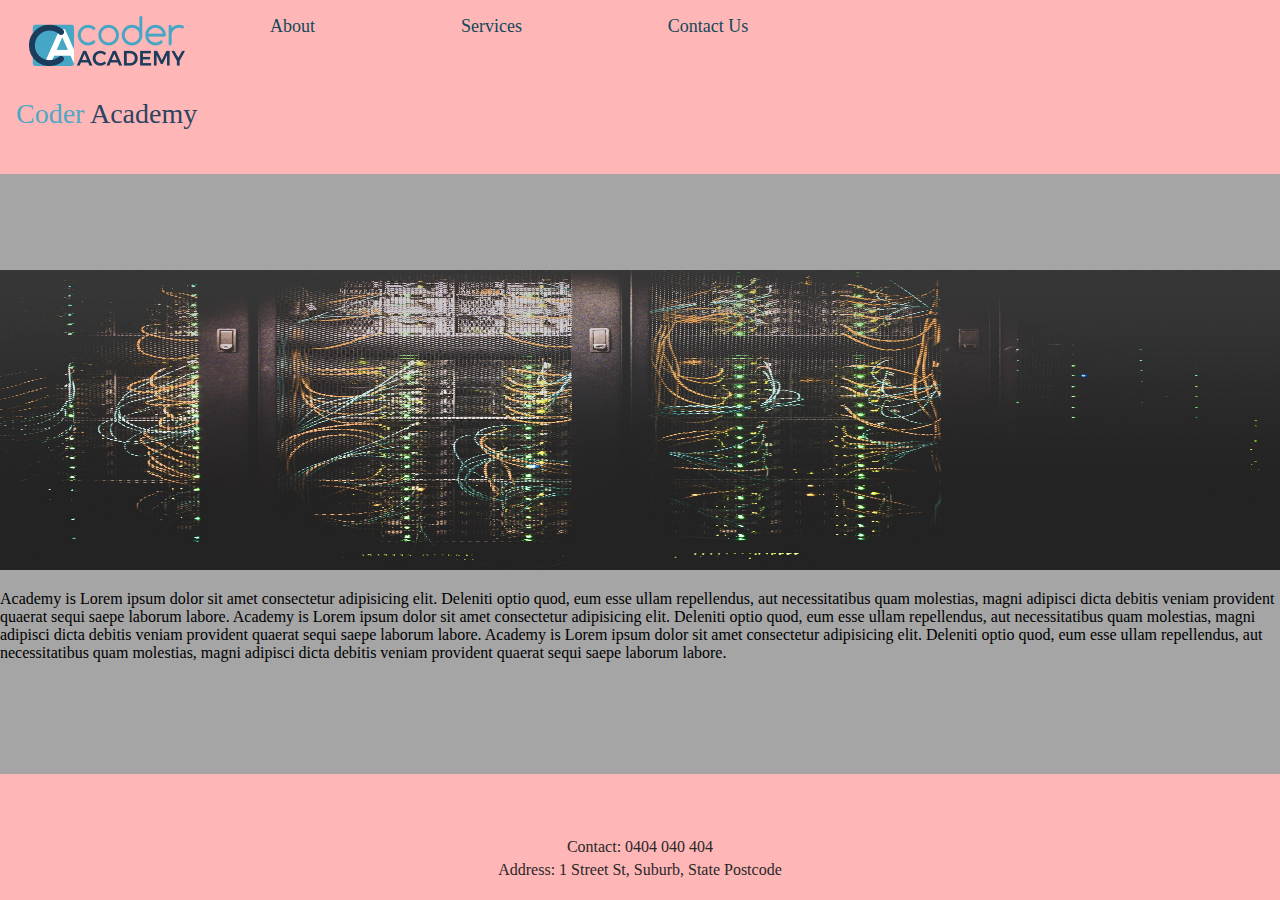
<file: Practice from scratch/index.html>
<!DOCTYPE html>
<html lang="en">
  <head>
    <meta charset="UTF-8" />
    <meta http-equiv="X-UA-Compatible" content="IE=edge" />
    <meta name="viewport" content="width=device-width, initial-scale=1.0" />
    <title>Coder Academy</title>
    <link rel="stylesheet" href="./styles/index.css" />
    <!-- below is the the Font awesome linking method for cdns -->
    <link
      rel="stylesheet"
      href="https://cdnjs.cloudflare.com/ajax/libs/font-awesome/6.3.0/css/all.min.css"
      integrity="sha512-SzlrxWUlpfuzQ+pcUCosxcglQRNAq/DZjVsC0lE40xsADsfeQoEypE+enwcOiGjk/bSuGGKHEyjSoQ1zVisanQ=="
      crossorigin="anonymous"
      referrerpolicy="no-referrer"
    />
  </head>
  <body>
    <header>
      <div class="logo-name">
        <a href="./index.html">
          <img src="./images/Logo.png" alt="Coder Academy logo" />
        </a>
        <p class="name">
          <span class="coder-text">Coder</span>
          <span class="academy-text">Academy</span>
        </p>
      </div>
      <nav class="nav-items">
        <a href="./Pages/about.html">About</a>
        <a href="./Pages/services.html">Services</a>
        <a href="./Pages/contact.html">Contact Us</a>
      </nav>
    </header>
    <main>
      <section>
        <div class="jumbotron">
          <img src="./images/jumbotron.jpg" />
        </div>
        <div class="details">
          <p>
            Academy is Lorem ipsum dolor sit amet consectetur adipisicing elit.
            Deleniti optio quod, eum esse ullam repellendus, aut necessitatibus
            quam molestias, magni adipisci dicta debitis veniam provident
            quaerat sequi saepe laborum labore.           Academy is Lorem ipsum dolor sit amet consectetur adipisicing elit.
            Deleniti optio quod, eum esse ullam repellendus, aut necessitatibus
            quam molestias, magni adipisci dicta debitis veniam provident
            quaerat sequi saepe laborum labore.           Academy is Lorem ipsum dolor sit amet consectetur adipisicing elit.
            Deleniti optio quod, eum esse ullam repellendus, aut necessitatibus
            quam molestias, magni adipisci dicta debitis veniam provident
            quaerat sequi saepe laborum labore.
          </p>
        </div>
      </section>
    </main>
    <footer>
      <div class="social-media">
        <div class="social-media">
          <a href="">
            <i class="fa-brands fa-github"></i>
          </a>
          <a href="">
            <i class="fa-brands fa-linkedin"></i>
          </a>
          <a href="">
            <i class="fa-brands fa-instagram"></i>
          </a>
        </div>
      </div>
      <div class="info">
        <p>Contact: 0404 040 404</p>
        <p>Address: 1 Street St, Suburb, State Postcode</p>
      </div>
    </footer>
  </body>
</html>
</file>
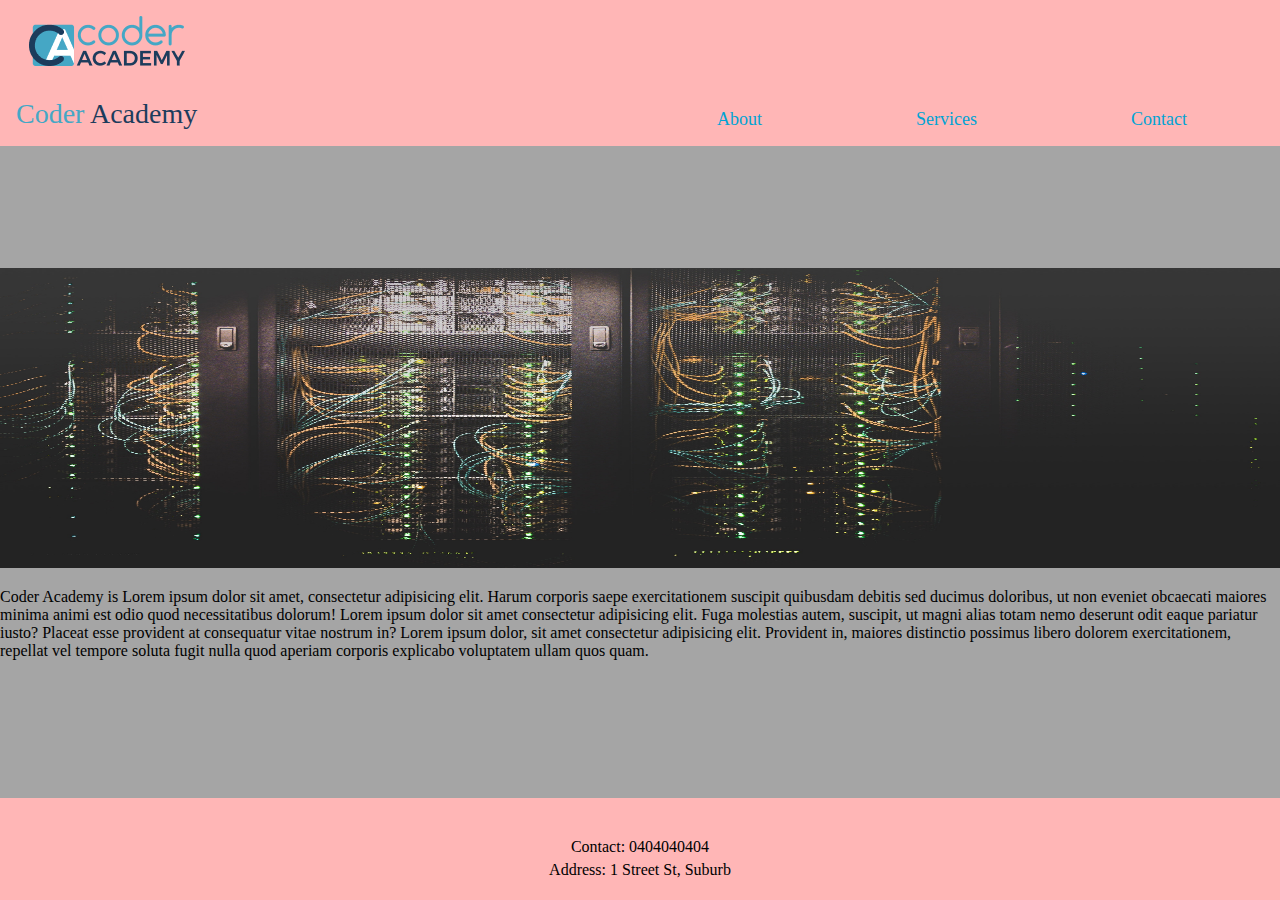
<file: T1W2D3-company-main/index.html>
<!DOCTYPE html>
<html lang="en">
    <head>
        <meta charset="UTF-8" />
        <meta http-equiv="X-UA-Compatible" content="IE=edge" />
        <meta name="viewport" content="width=device-width, initial-scale=1.0" />
        <title>Coder Academy</title>
        <link rel="stylesheet" href="./styles/index.css" />
        <link rel="stylesheet" href="./styles/pages/home.css" />

        <!-- Font Awesome -->
        <link
            rel="stylesheet"
            href="https://cdnjs.cloudflare.com/ajax/libs/font-awesome/6.3.0/css/all.min.css"
            integrity="sha512-SzlrxWUlpfuzQ+pcUCosxcglQRNAq/DZjVsC0lE40xsADsfeQoEypE+enwcOiGjk/bSuGGKHEyjSoQ1zVisanQ=="
            crossorigin="anonymous"
            referrerpolicy="no-referrer"
        />
    </head>
    <body>
        <header>
            <div class="logo-name">
                <a href="./index.html">
                    <img src="./images/logo.png" alt="Coder Academy Logo" />
                </a>
                <p class="name">
                    <span class="coder-text">Coder</span>
                    <span class="academy-text">Academy</span>
                </p>
            </div>
            <nav class="nav-items">
                <a href="./pages/about.html">About</a>
                <a href="./pages/services.html">Services</a>
                <a href="./pages/contact.html">Contact</a>
            </nav>
        </header>
        <main>
            <section>
                <div class="jumbotron">
                    <img src="./images/jumbotron.jpg" />
                </div>
                <div class="details">
                    <p>
                        Coder Academy is Lorem ipsum dolor sit amet, consectetur
                        adipisicing elit. Harum corporis saepe exercitationem
                        suscipit quibusdam debitis sed ducimus doloribus, ut non
                        eveniet obcaecati maiores minima animi est odio quod
                        necessitatibus dolorum! Lorem ipsum dolor sit amet
                        consectetur adipisicing elit. Fuga molestias autem,
                        suscipit, ut magni alias totam nemo deserunt odit eaque
                        pariatur iusto? Placeat esse provident at consequatur
                        vitae nostrum in? Lorem ipsum dolor, sit amet
                        consectetur adipisicing elit. Provident in, maiores
                        distinctio possimus libero dolorem exercitationem,
                        repellat vel tempore soluta fugit nulla quod aperiam
                        corporis explicabo voluptatem ullam quos quam.
                    </p>
                </div>
            </section>
        </main>
        <footer>
            <div class="social-media">
                <a href="https://www.github.com" target="_blank">
                    <i class="fa-brands fa-github"></i>
                </a>
                <a href="https://www.linkedin.com" target="_blank">
                    <i class="fa-brands fa-linkedin"></i>
                </a>
                <a href="https://www.instagram.com" target="_blank">
                    <i class="fa-brands fa-instagram"></i>
                </a>
            </div>
            <div class="info">
                <p>Contact: 0404040404</p>
                <p>Address: 1 Street St, Suburb</p>
            </div>
        </footer>
    </body>
</html>
</file>
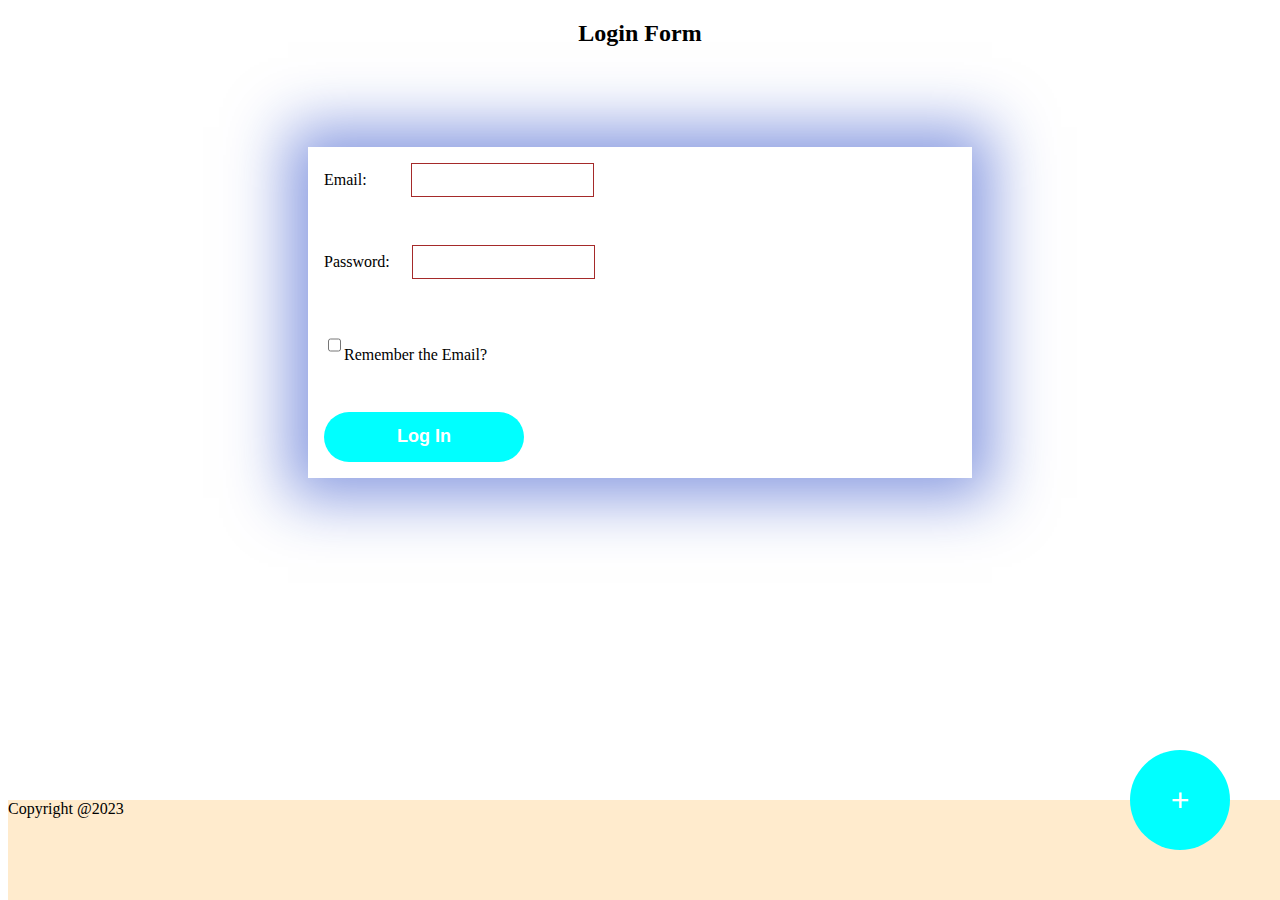
<file: Sample-form/sample-form.html>
<!DOCTYPE html>
<html>

<head>
    <title>Sample Form</title>
    <link rel="stylesheet" href="form.css"
</head>
<body>
    <div id="header">
        <h2>Login Form</h2>
    </div>

    <div id="form">
        <form>
            <div class="form-elements">
                <label>Email:</label>
                <input id="email" class="form-input">
            </div>
            <div class="form-elements">
                <label>Password:</label>
                <input id="password" input class="form-input" input type="password">
            </div>
            <div class="form-elements">
                <input class="form-input" input type="checkbox"
                <label>Remember the Email?</label>
            </div>
            <div>
                <button id="submit">Log In</button>
            </div>
            <div id="chat">
                <button>+</button>
            </div>
        </form>
    </div>

    <div id="footer">
        Copyright @2023
    </div>
</body>
</html>
</file>
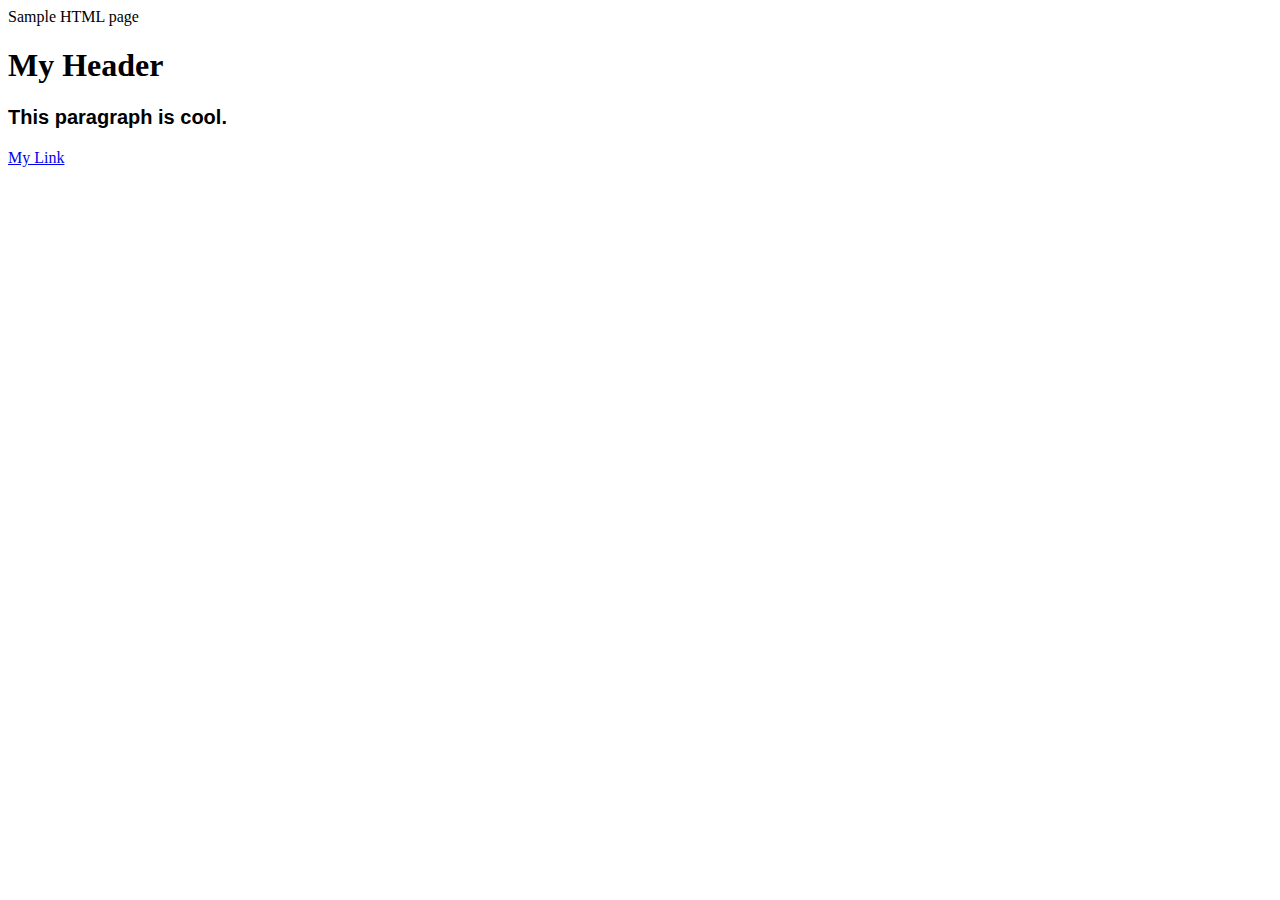
<file: Typography/typography.html>
<!DOCTYPE html>
<html>
    <head>
        <meta charset="utf-8"
        <title>Sample HTML page</title>
       

        <!-- Using the style tag -->    

    </head>

    <body>
<!-- Note: you can size things with "em" (which scales the according to the original size. e.g 2em = 2 times the "standard size") -->

        <style>
            p {
                font-size: 20px;
                font-weight: 700;
                font-family: "Comic Sans MS", cursive, sans-serif;
                /* adding another font after the comma allows the browser to have a backup font if it cannot recognise first font font-family: ; */
            }
            h2 {
                font-size: 3em;
                font-weight: 200;
            }
        </style>

        <h1>My Header</h1>

        <p>
            This paragraph is cool.
        </p>

        <a href="/">My Link</a>

    </body>
</html>
</file>
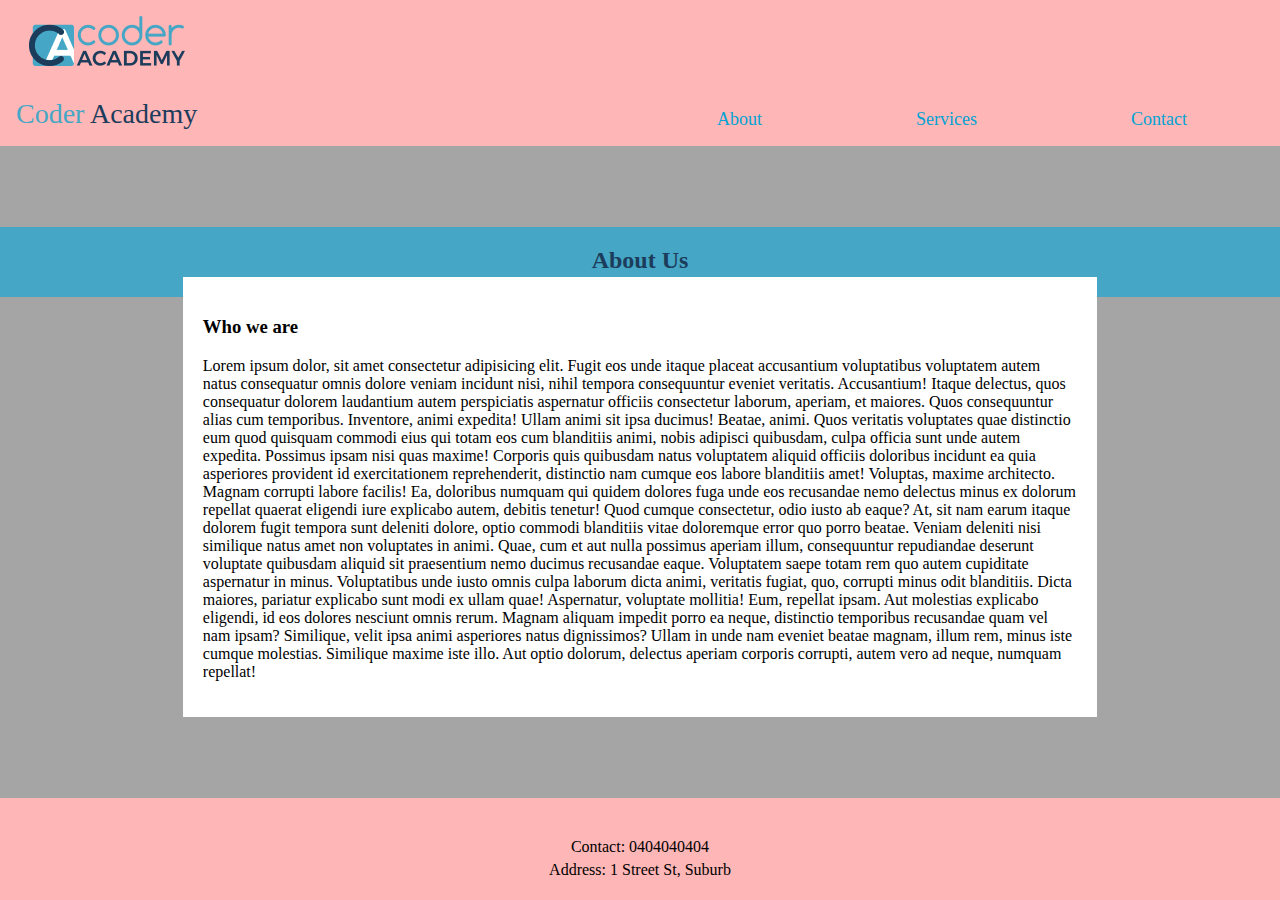
<file: T1W2D3-company-main/pages/about.html>
<!DOCTYPE html>
<html lang="en">
    <head>
        <meta charset="UTF-8" />
        <meta http-equiv="X-UA-Compatible" content="IE=edge" />
        <meta name="viewport" content="width=device-width, initial-scale=1.0" />
        <title>Coder Academy</title>
        <link rel="stylesheet" href="../styles/pages/about.css" />

        <!-- Font Awesome -->
        
        <link
            rel="stylesheet"
            href="https://cdnjs.cloudflare.com/ajax/libs/font-awesome/6.3.0/css/all.min.css"
            integrity="sha512-SzlrxWUlpfuzQ+pcUCosxcglQRNAq/DZjVsC0lE40xsADsfeQoEypE+enwcOiGjk/bSuGGKHEyjSoQ1zVisanQ=="
            crossorigin="anonymous"
            referrerpolicy="no-referrer"
        />
    </head>
    <body>
        <header>
            <div class="logo-name">
                <a href="../index.html">
                    <img src="../images/logo.png" alt="Coder Academy Logo" />
                </a>
                <p class="name">
                    <span class="coder-text">Coder</span>
                    <span class="academy-text">Academy</span>
                </p>
            </div>
            <nav class="nav-items">
                <a href="./about.html">About</a>
                <a href="./services.html">Services</a>
                <a href="./contact.html">Contact</a>
            </nav>
        </header>
        <main>
            <div class="heading">
                <h2>About Us</h2>
            </div>
            
            <div class="description">
                <h3>Who we are</h3>
                <p>
                    Lorem ipsum dolor, sit amet consectetur adipisicing elit. Fugit eos unde itaque placeat accusantium voluptatibus voluptatem autem natus consequatur omnis dolore veniam incidunt nisi, nihil tempora consequuntur eveniet veritatis. Accusantium!
                    Itaque delectus, quos consequatur dolorem laudantium autem perspiciatis aspernatur officiis consectetur laborum, aperiam, et maiores. Quos consequuntur alias cum temporibus. Inventore, animi expedita! Ullam animi sit ipsa ducimus! Beatae, animi.
                    Quos veritatis voluptates quae distinctio eum quod quisquam commodi eius qui totam eos cum blanditiis animi, nobis adipisci quibusdam, culpa officia sunt unde autem expedita. Possimus ipsam nisi quas maxime!
                    Corporis quis quibusdam natus voluptatem aliquid officiis doloribus incidunt ea quia asperiores provident id exercitationem reprehenderit, distinctio nam cumque eos labore blanditiis amet! Voluptas, maxime architecto. Magnam corrupti labore facilis!
                    Ea, doloribus numquam qui quidem dolores fuga unde eos recusandae nemo delectus minus ex dolorum repellat quaerat eligendi iure explicabo autem, debitis tenetur! Quod cumque consectetur, odio iusto ab eaque?
                    At, sit nam earum itaque dolorem fugit tempora sunt deleniti dolore, optio commodi blanditiis vitae doloremque error quo porro beatae. Veniam deleniti nisi similique natus amet non voluptates in animi.
                    Quae, cum et aut nulla possimus aperiam illum, consequuntur repudiandae deserunt voluptate quibusdam aliquid sit praesentium nemo ducimus recusandae eaque. Voluptatem saepe totam rem quo autem cupiditate aspernatur in minus.
                    Voluptatibus unde iusto omnis culpa laborum dicta animi, veritatis fugiat, quo, corrupti minus odit blanditiis. Dicta maiores, pariatur explicabo sunt modi ex ullam quae! Aspernatur, voluptate mollitia! Eum, repellat ipsam.
                    Aut molestias explicabo eligendi, id eos dolores nesciunt omnis rerum. Magnam aliquam impedit porro ea neque, distinctio temporibus recusandae quam vel nam ipsam? Similique, velit ipsa animi asperiores natus dignissimos?
                    Ullam in unde nam eveniet beatae magnam, illum rem, minus iste cumque molestias. Similique maxime iste illo. Aut optio dolorum, delectus aperiam corporis corrupti, autem vero ad neque, numquam repellat!
                </p>
            </div>
            <div>
                
            </div>
        </main>
        <footer>
            <div class="social-media">
                <a href="https://www.github.com" target="_blank">
                    <i class="fa-brands fa-github"></i>
                </a>
                <a href="https://www.linkedin.com" target="_blank">
                    <i class="fa-brands fa-linkedin"></i>
                </a>
                <a href="https://www.instagram.com" target="_blank">
                    <i class="fa-brands fa-instagram"></i>
                </a>
            </div>
            <div class="info">
                <p>Contact: 0404040404</p>
                <p>Address: 1 Street St, Suburb</p>
            </div>
        </footer>
    </body>
</html>
</file>
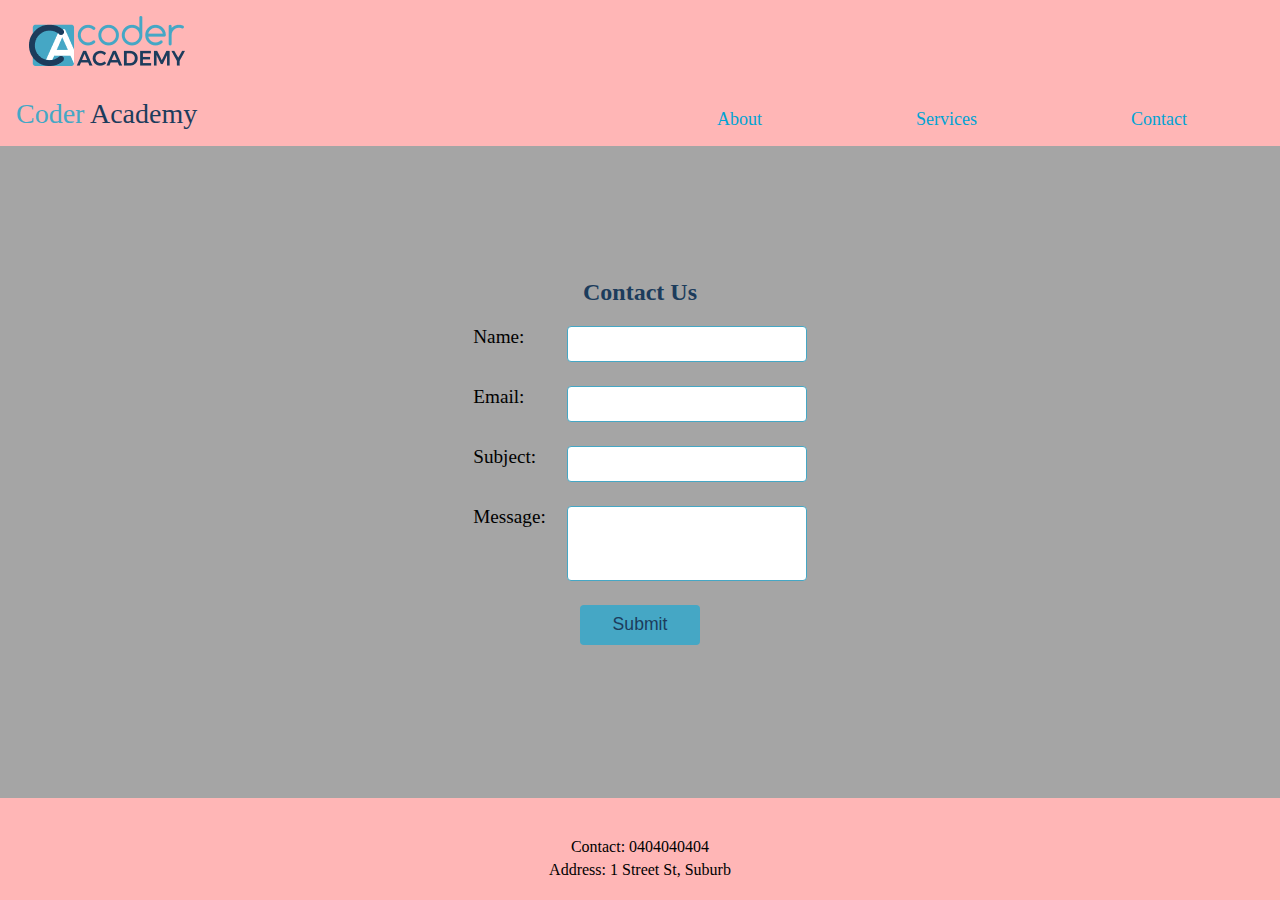
<file: T1W2D3-company-main/pages/contact.html>
<!DOCTYPE html>
<html lang="en">
    <head>
        <meta charset="UTF-8" />
        <meta http-equiv="X-UA-Compatible" content="IE=edge" />
        <meta name="viewport" content="width=device-width, initial-scale=1.0" />
        <title>Coder Academy</title>
        <link rel="stylesheet" href="../styles/pages/contact.css" />

        <!-- Font Awesome -->

        <link
            rel="stylesheet"
            href="https://cdnjs.cloudflare.com/ajax/libs/font-awesome/6.3.0/css/all.min.css"
            integrity="sha512-SzlrxWUlpfuzQ+pcUCosxcglQRNAq/DZjVsC0lE40xsADsfeQoEypE+enwcOiGjk/bSuGGKHEyjSoQ1zVisanQ=="
            crossorigin="anonymous"
            referrerpolicy="no-referrer"
        />
    </head>
    <body>
        <header>
            <div class="logo-name">
                <a href="../index.html">
                    <img src="../images/logo.png" alt="Coder Academy Logo" />
                </a>
                <p class="name">
                    <span class="coder-text">Coder</span>
                    <span class="academy-text">Academy</span>
                </p>
            </div>
            <nav class="nav-items">
                <a href="./about.html">About</a>
                <a href="./services.html">Services</a>
                <a href="./contact.html">Contact</a>
            </nav>
        </header>
        <main>
            <h2>Contact Us</h2>
            <form>
                <div class="form-elements">
                    <label>Name: </label>
                    <input class="form-input" />
                </div>

                <div class="form-elements">
                    <label>Email: </label>
                    <input class="form-input" />
                </div>

                <div class="form-elements">
                    <label>Subject: </label>
                    <input class="form-input" />
                </div>

                <div class="form-elements">
                    <label>Message: </label>
                    <textarea
                        rows="3"
                        class="form-input form-textarea"
                    >
                    </textarea>
                </div>

                <div class="btn-div">
                    <button id="submit">Submit</button>
                </div>
            </form>
        </main>
        <footer>
            <div class="social-media">
                <a href="https://www.github.com" target="_blank">
                    <i class="fa-brands fa-github"></i>
                </a>
                <a href="https://www.linkedin.com" target="_blank">
                    <i class="fa-brands fa-linkedin"></i>
                </a>
                <a href="https://www.instagram.com" target="_blank">
                    <i class="fa-brands fa-instagram"></i>
                </a>
            </div>
            <div class="info">
                <p>Contact: 0404040404</p>
                <p>Address: 1 Street St, Suburb</p>
            </div>
        </footer>
    </body>
</html>
</file>
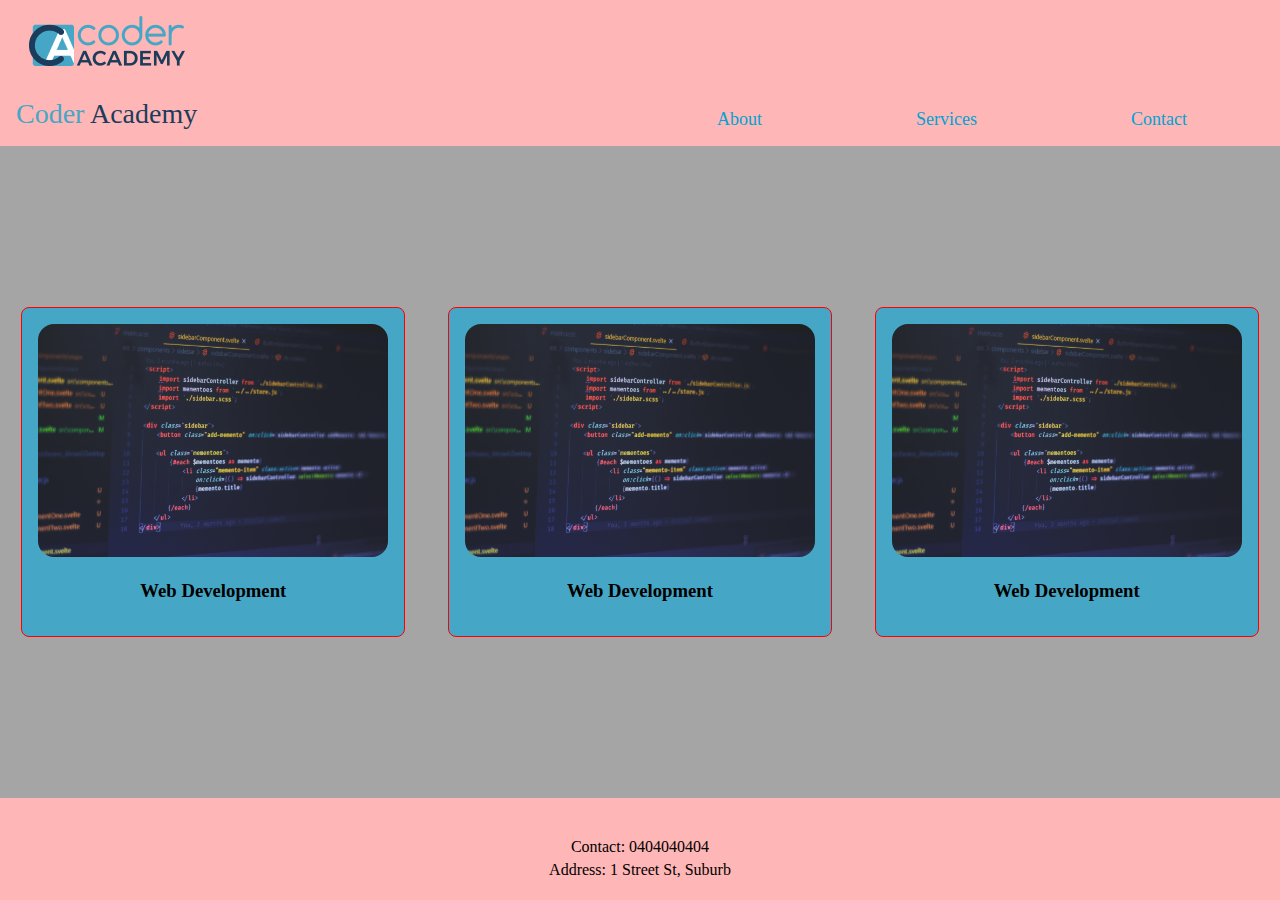
<file: T1W2D3-company-main/pages/services.html>
<!DOCTYPE html>
<html lang="en">
    <head>
        <meta charset="UTF-8" />
        <meta http-equiv="X-UA-Compatible" content="IE=edge" />
        <meta name="viewport" content="width=device-width, initial-scale=1.0" />
        <title>Coder Academy</title>
        <link rel="stylesheet" href="../styles/pages/services.css" />

        <!-- Font Awesome -->
        <link
            rel="stylesheet"
            href="https://cdnjs.cloudflare.com/ajax/libs/font-awesome/6.3.0/css/all.min.css"
            integrity="sha512-SzlrxWUlpfuzQ+pcUCosxcglQRNAq/DZjVsC0lE40xsADsfeQoEypE+enwcOiGjk/bSuGGKHEyjSoQ1zVisanQ=="
            crossorigin="anonymous"
            referrerpolicy="no-referrer"
        />
    </head>
    <body>
        <header>
            <div class="logo-name">
                <a href="../index.html">
                    <img src="../images/logo.png" alt="Coder Academy Logo" />
                </a>
                <p class="name">
                    <span class="coder-text">Coder</span>
                    <span class="academy-text">Academy</span>
                </p>
            </div>
            <nav class="nav-items">
                <a href="./about.html">About</a>
                <a href="./services.html">Services</a>
                <a href="./contact.html">Contact</a>
            </nav>
        </header>
        <main>
            <article>
                <section>
                    <img class="service-img" src="../images/services.jpg" alt="Web Development"
                </section>
                <section>
                    <h3>Web Development</h3>
                </section>
            </article>
            
            <article>
                <section>
                    <img class="service-img" src="../images/services.jpg" alt="Web Development"
                </section>
                <section>
                    <h3>Web Development</h3>
                </section>
            </article>            
            
            <article>
                <section>
                    <img class="service-img" src="../images/services.jpg" alt="Web Development"
                </section>
                <section>
                    <h3>Web Development</h3>
                </section>
            </article>
        </main>
        <footer>
            <div class="social-media">
                <a href="https://www.github.com" target="_blank">
                    <i class="fa-brands fa-github"></i>
                </a>
                <a href="https://www.linkedin.com" target="_blank">
                    <i class="fa-brands fa-linkedin"></i>
                </a>
                <a href="https://www.instagram.com" target="_blank">
                    <i class="fa-brands fa-instagram"></i>
                </a>
            </div>
            <div class="info">
                <p>Contact: 0404040404</p>
                <p>Address: 1 Street St, Suburb</p>
            </div>
        </footer>
    </body>
</html>
</file>
<file: Practice from scratch/styles/index.css>
body {
  margin: 0;
  background-color: #a5a5a5;
  min-height: 100vh;
  display: flex;
  flex-direction: column;
  justify-content: space-between;
}

header {
  background-color: #FFB6B6;
  padding: 16px;
  text-align: center;
}
@media screen and (max-width: 600px) {
  header .logo-name {
    margin-bottom: 24px;
  }
}
header .logo-name .name {
  font-size: 28px;
}
header .logo-name .name .coder-text {
  color: #4DA8C5;
}
header .logo-name .name .academy-text {
  color: #2A4461;
}
header .nav-items {
  width: 100%;
  display: flex;
  justify-content: space-around;
  font-size: 18px;
}
header .nav-items a {
  text-decoration: none;
  color: #114859;
}

@media screen and (min-width: 600px) {
  Header {
    display: flex;
    align-items: flex-end justify-content space-between;
  }
  Header .nav-items {
    width: 50%;
  }
}
main section .jumbotron img {
  height: 300px;
  width: 100%;
}

footer {
  background-color: #FFB6B6;
  padding: 16px;
  text-align: center;
}
footer .social-media {
  display: flex;
  justify-content: space-around;
  margin-bottom: 24px;
}
footer .social-media a i {
  color: #1C3C5C;
  font-size: 24px;
}
footer .info {
  color: rgb(41, 40, 40);
}
footer .info p {
  margin: 5px 0;
}
@media screen and (min-width: 600px) {
  footer footer .social-media {
    width: 50%;
    margin-right: auto;
    margin-left: auto;
  }
}/*# sourceMappingURL=index.css.map */
</file>
<file: T1W2D3-company-main/styles/index.css>
body {
  margin: 0;
  background-color: #a5a5a5;
  min-height: 100vh;
  display: flex;
  flex-direction: column;
  justify-content: space-between;
}

header {
  background-color: #ffb6b6;
  padding: 16px;
  text-align: center;
}
@media screen and (max-width: 600px) {
  header .logo-name {
    margin-bottom: 24px;
  }
}
header .logo-name .name {
  font-size: 28px;
}
header .logo-name .name .coder-text {
  color: #45A7C5;
}
header .logo-name .name .academy-text {
  color: #1C3C5C;
}
header .nav-items {
  width: 100%;
  display: flex;
  justify-content: space-around;
  font-size: 18px;
}
header .nav-items a {
  text-decoration: none;
  color: #00a3d4;
}

@media screen and (min-width: 600px) {
  header {
    display: flex;
    align-items: flex-end;
    justify-content: space-between;
  }
  header .logo-name .name {
    margin-bottom: 0;
  }
  header .nav-items {
    width: 50%;
  }
}
main section .jumbotron img {
  height: 300px;
  width: 100%;
}

footer {
  background-color: #ffb6b6;
  padding: 16px;
  text-align: center;
}
footer .social-media {
  display: flex;
  justify-content: space-around;
  margin-bottom: 24px;
}
footer .social-media a i {
  color: #1C3C5C;
  font-size: 24px;
}
footer .info {
  color: #1C3C5C 41, 40, 40;
}
footer .info p {
  margin: 5px 0;
}

@media screen and (min-width: 600px) {
  footer .social-media {
    width: 50%;
    margin-left: auto;
    margin-right: auto;
  }
}/*# sourceMappingURL=index.css.map */
</file>
<file: T1W2D3-company-main/styles/pages/home.css>
header {
  background-color: #ffb6b6;
  padding: 16px;
  text-align: center;
}
@media screen and (max-width: 600px) {
  header .logo-name {
    margin-bottom: 24px;
  }
}
header .logo-name .name {
  font-size: 28px;
}
header .logo-name .name .coder-text {
  color: #45A7C5;
}
header .logo-name .name .academy-text {
  color: #1C3C5C;
}
header .nav-items {
  width: 100%;
  display: flex;
  justify-content: space-around;
  font-size: 18px;
}
header .nav-items a {
  text-decoration: none;
  color: #00a3d4;
}

@media screen and (min-width: 600px) {
  header {
    display: flex;
    align-items: flex-end;
    justify-content: space-between;
  }
  header .logo-name .name {
    margin-bottom: 0;
  }
  header .nav-items {
    width: 50%;
  }
}
footer {
  background-color: #ffb6b6;
  padding: 16px;
  text-align: center;
}
footer .social-media {
  display: flex;
  justify-content: space-around;
  margin-bottom: 24px;
}
footer .social-media a i {
  color: #1C3C5C;
  font-size: 24px;
}
footer .info {
  color: #1C3C5C 41, 40, 40;
}
footer .info p {
  margin: 5px 0;
}

@media screen and (min-width: 600px) {
  footer .social-media {
    width: 50%;
    margin-left: auto;
    margin-right: auto;
  }
}
body {
  margin: 0;
  background-color: #a5a5a5;
  min-height: 100vh;
  display: flex;
  flex-direction: column;
  justify-content: space-between;
}

@media screen and (min-width: 600px) {
  footer .social-media {
    width: 50%;
    margin-left: auto;
    margin-right: auto;
  }
}
main section .jumbotron img {
  height: 300px;
  width: 100%;
}/*# sourceMappingURL=home.css.map */
</file>
<file: Sample-form/form.css>
#header {
    /* color: red; */
    text-align: center;
    margin-bottom: 100px;
}
#form {
    
    padding: 16px;
    width: 50%;
    margin: auto;
    box-shadow: 0px 0px 57px 20px rgba(20,56,196,0.5);
    /* margin-top: 100px; */  
}
.form-elements {
    margin-bottom: 48px;
}

.form-input {
    height: 30px;
    border: 1px solid brown;
    border-radius: 4px
    outline: none;
}

.form-elements:focus {
    border-color: blue;
}
#submit {
    height: 50px;
    min-width: 200px;
    font-size: 18px;
    font-weight: bold;
    color: white;
    background-color: aqua;
    border: none;
    border-radius: 8pc;
    cursor: pointer;
}

#submit:hover {
    background-color: aquamarine;
}

#chat {
    position: fixed;
    right: 50px;
    bottom: 50px;
    z-index: 1;

}

#chat > button {
    height: 100px;
    width: 100px;
    border-radius: 50%;
    border: none;
    background-color: aqua;
    font-size: 32px;
    color: white;
    cursor: pointer;
    
}

#chat:hover {
    background-color: aquamarine;
}

#footer {
    position: fixed;
    bottom: 0;
    height: 100px;
    width: 100%;
    background-color: blanchedalmond;
}

#email {
    margin-left: 40px;
}

#password {
    margin-left: 18px;
}
</file>
<file: T1W2D3-company-main/styles/pages/about.css>
header {
  background-color: #ffb6b6;
  padding: 16px;
  text-align: center;
}
@media screen and (max-width: 600px) {
  header .logo-name {
    margin-bottom: 24px;
  }
}
header .logo-name .name {
  font-size: 28px;
}
header .logo-name .name .coder-text {
  color: #45A7C5;
}
header .logo-name .name .academy-text {
  color: #1C3C5C;
}
header .nav-items {
  width: 100%;
  display: flex;
  justify-content: space-around;
  font-size: 18px;
}
header .nav-items a {
  text-decoration: none;
  color: #00a3d4;
}

@media screen and (min-width: 600px) {
  header {
    display: flex;
    align-items: flex-end;
    justify-content: space-between;
  }
  header .logo-name .name {
    margin-bottom: 0;
  }
  header .nav-items {
    width: 50%;
  }
}
footer {
  background-color: #ffb6b6;
  padding: 16px;
  text-align: center;
}
footer .social-media {
  display: flex;
  justify-content: space-around;
  margin-bottom: 24px;
}
footer .social-media a i {
  color: #1C3C5C;
  font-size: 24px;
}
footer .info {
  color: #1C3C5C 41, 40, 40;
}
footer .info p {
  margin: 5px 0;
}

@media screen and (min-width: 600px) {
  footer .social-media {
    width: 50%;
    margin-left: auto;
    margin-right: auto;
  }
}
body {
  margin: 0;
  background-color: #a5a5a5;
  min-height: 100vh;
  display: flex;
  flex-direction: column;
  justify-content: space-between;
}

@media screen and (min-width: 600px) {
  footer .social-media {
    width: 50%;
    margin-left: auto;
    margin-right: auto;
  }
}
main {
  display: grid;
  grid-template-columns: 1fr 5fr 1fr;
  grid-template-rows: 50px 20px 1fr;
}
main .heading {
  background-color: #45A7C5;
  color: #1C3C5C;
  grid-column: 1/-1;
  grid-row: 1/3;
  text-align: center;
}
main .description {
  background-color: white;
  padding: 20px;
  grid-column: 2/3;
  grid-row: 2/-1;
}/*# sourceMappingURL=about.css.map */
</file>
<file: T1W2D3-company-main/styles/pages/contact.css>
header {
  background-color: #ffb6b6;
  padding: 16px;
  text-align: center;
}
@media screen and (max-width: 600px) {
  header .logo-name {
    margin-bottom: 24px;
  }
}
header .logo-name .name {
  font-size: 28px;
}
header .logo-name .name .coder-text {
  color: #45A7C5;
}
header .logo-name .name .academy-text {
  color: #1C3C5C;
}
header .nav-items {
  width: 100%;
  display: flex;
  justify-content: space-around;
  font-size: 18px;
}
header .nav-items a {
  text-decoration: none;
  color: #00a3d4;
}

@media screen and (min-width: 600px) {
  header {
    display: flex;
    align-items: flex-end;
    justify-content: space-between;
  }
  header .logo-name .name {
    margin-bottom: 0;
  }
  header .nav-items {
    width: 50%;
  }
}
footer {
  background-color: #ffb6b6;
  padding: 16px;
  text-align: center;
}
footer .social-media {
  display: flex;
  justify-content: space-around;
  margin-bottom: 24px;
}
footer .social-media a i {
  color: #1C3C5C;
  font-size: 24px;
}
footer .info {
  color: #1C3C5C 41, 40, 40;
}
footer .info p {
  margin: 5px 0;
}

@media screen and (min-width: 600px) {
  footer .social-media {
    width: 50%;
    margin-left: auto;
    margin-right: auto;
  }
}
body {
  margin: 0;
  background-color: #a5a5a5;
  min-height: 100vh;
  display: flex;
  flex-direction: column;
  justify-content: space-between;
}

@media screen and (min-width: 600px) {
  footer .social-media {
    width: 50%;
    margin-left: auto;
    margin-right: auto;
  }
}
main {
  display: flex;
  flex-direction: column;
  align-items: center;
}
main h2 {
  color: #1C3C5C;
}
main form {
  margin-bottom: 40px;
}
main form .form-elements {
  display: flex;
  flex-direction: column;
  margin-bottom: 24px;
}
main form .form-elements label {
  font-size: 1.2rem;
}
main form .form-elements .form-input {
  border: 1px solid #45A7C5;
  border-radius: 4px;
  outline: none;
  font-size: 1.2rem;
}
main form .form-elements .form-input:not(.form-textarea) {
  height: 32px;
}
main form .form-elements .form-input.form-textarea {
  resize: none;
}
main form .form-elements .form-input:focus {
  box-shadow: 0 0 8px 3px #45A7C5;
}
main form .btn-div {
  text-align: center;
}
main form .btn-div #submit {
  height: 40px;
  min-width: 120px;
  background-color: #45A7C5;
  color: #1C3C5C;
  border-radius: 4px;
  border: none;
  outline: none;
  font-size: 1.1rem;
}
main form .btn-div #submit:hover {
  cursor: pointer;
  background-color: rgba(69, 167, 197, 0.5647058824);
}

@media screen and (min-width: 600px) {
  main form .form-elements {
    flex-direction: row;
    justify-content: space-between;
  }
  main form .form-elements .form-input {
    width: 70%;
  }
}/*# sourceMappingURL=contact.css.map */
</file>
<file: T1W2D3-company-main/styles/pages/services.css>
header {
  background-color: #ffb6b6;
  padding: 16px;
  text-align: center;
}
@media screen and (max-width: 600px) {
  header .logo-name {
    margin-bottom: 24px;
  }
}
header .logo-name .name {
  font-size: 28px;
}
header .logo-name .name .coder-text {
  color: #45A7C5;
}
header .logo-name .name .academy-text {
  color: #1C3C5C;
}
header .nav-items {
  width: 100%;
  display: flex;
  justify-content: space-around;
  font-size: 18px;
}
header .nav-items a {
  text-decoration: none;
  color: #00a3d4;
}

@media screen and (min-width: 600px) {
  header {
    display: flex;
    align-items: flex-end;
    justify-content: space-between;
  }
  header .logo-name .name {
    margin-bottom: 0;
  }
  header .nav-items {
    width: 50%;
  }
}
footer {
  background-color: #ffb6b6;
  padding: 16px;
  text-align: center;
}
footer .social-media {
  display: flex;
  justify-content: space-around;
  margin-bottom: 24px;
}
footer .social-media a i {
  color: #1C3C5C;
  font-size: 24px;
}
footer .info {
  color: #1C3C5C 41, 40, 40;
}
footer .info p {
  margin: 5px 0;
}

@media screen and (min-width: 600px) {
  footer .social-media {
    width: 50%;
    margin-left: auto;
    margin-right: auto;
  }
}
body {
  margin: 0;
  background-color: #a5a5a5;
  min-height: 100vh;
  display: flex;
  flex-direction: column;
  justify-content: space-between;
}

@media screen and (min-width: 600px) {
  footer .social-media {
    width: 50%;
    margin-left: auto;
    margin-right: auto;
  }
}
main {
  display: flex;
  justify-content: space-around;
  flex-wrap: wrap;
}
main article {
  border: 1px solid red;
  border-radius: 8px;
  overflow: hidden;
  margin: 20px 0px;
  background-color: #45A7C5;
  padding: 16px;
  text-align: center;
}
main article section .service-img {
  width: 350px;
  border-radius: 16px;
}/*# sourceMappingURL=services.css.map */
</file>
